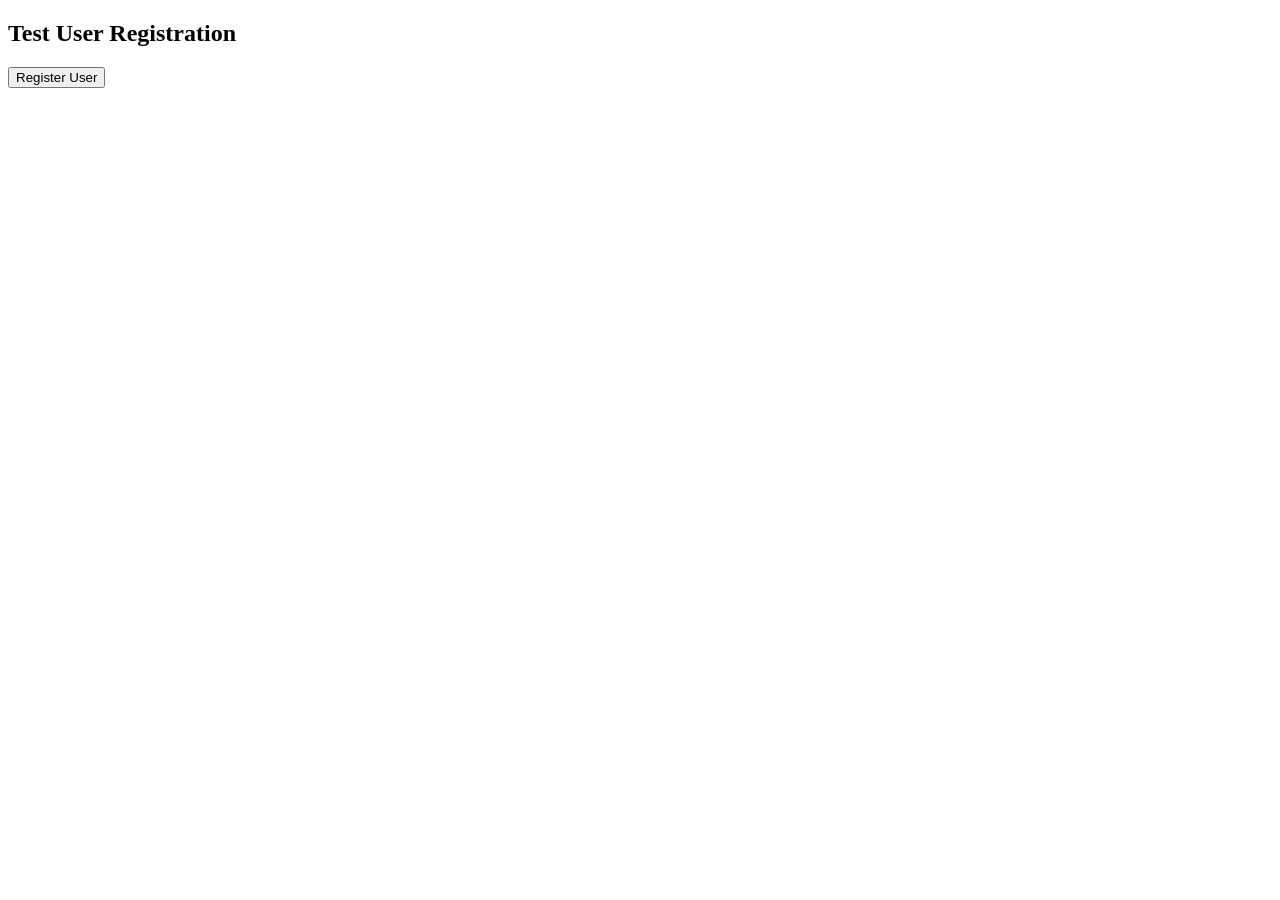
<file: test_register.html>
<!DOCTYPE html>
<html>
<head>
  <title>Register Test</title>
</head>
<body>
  <h2>Test User Registration</h2>
  <button onclick="registerUser()">Register User</button>

  <script>
    function registerUser() {
      fetch("http://127.0.0.1:5000/register", {
        method: "POST",
        headers: {
          "Content-Type": "application/json"
        },
        body: JSON.stringify({
          name: "Pranesh",
          email: "pranesh@gmail.com",
          password: "1234"
        })
      })
      .then(res => res.json())
      .then(data => alert(JSON.stringify(data)))
      .catch(err => alert(err));
    }
  </script>
</body>
</html>
</file>
